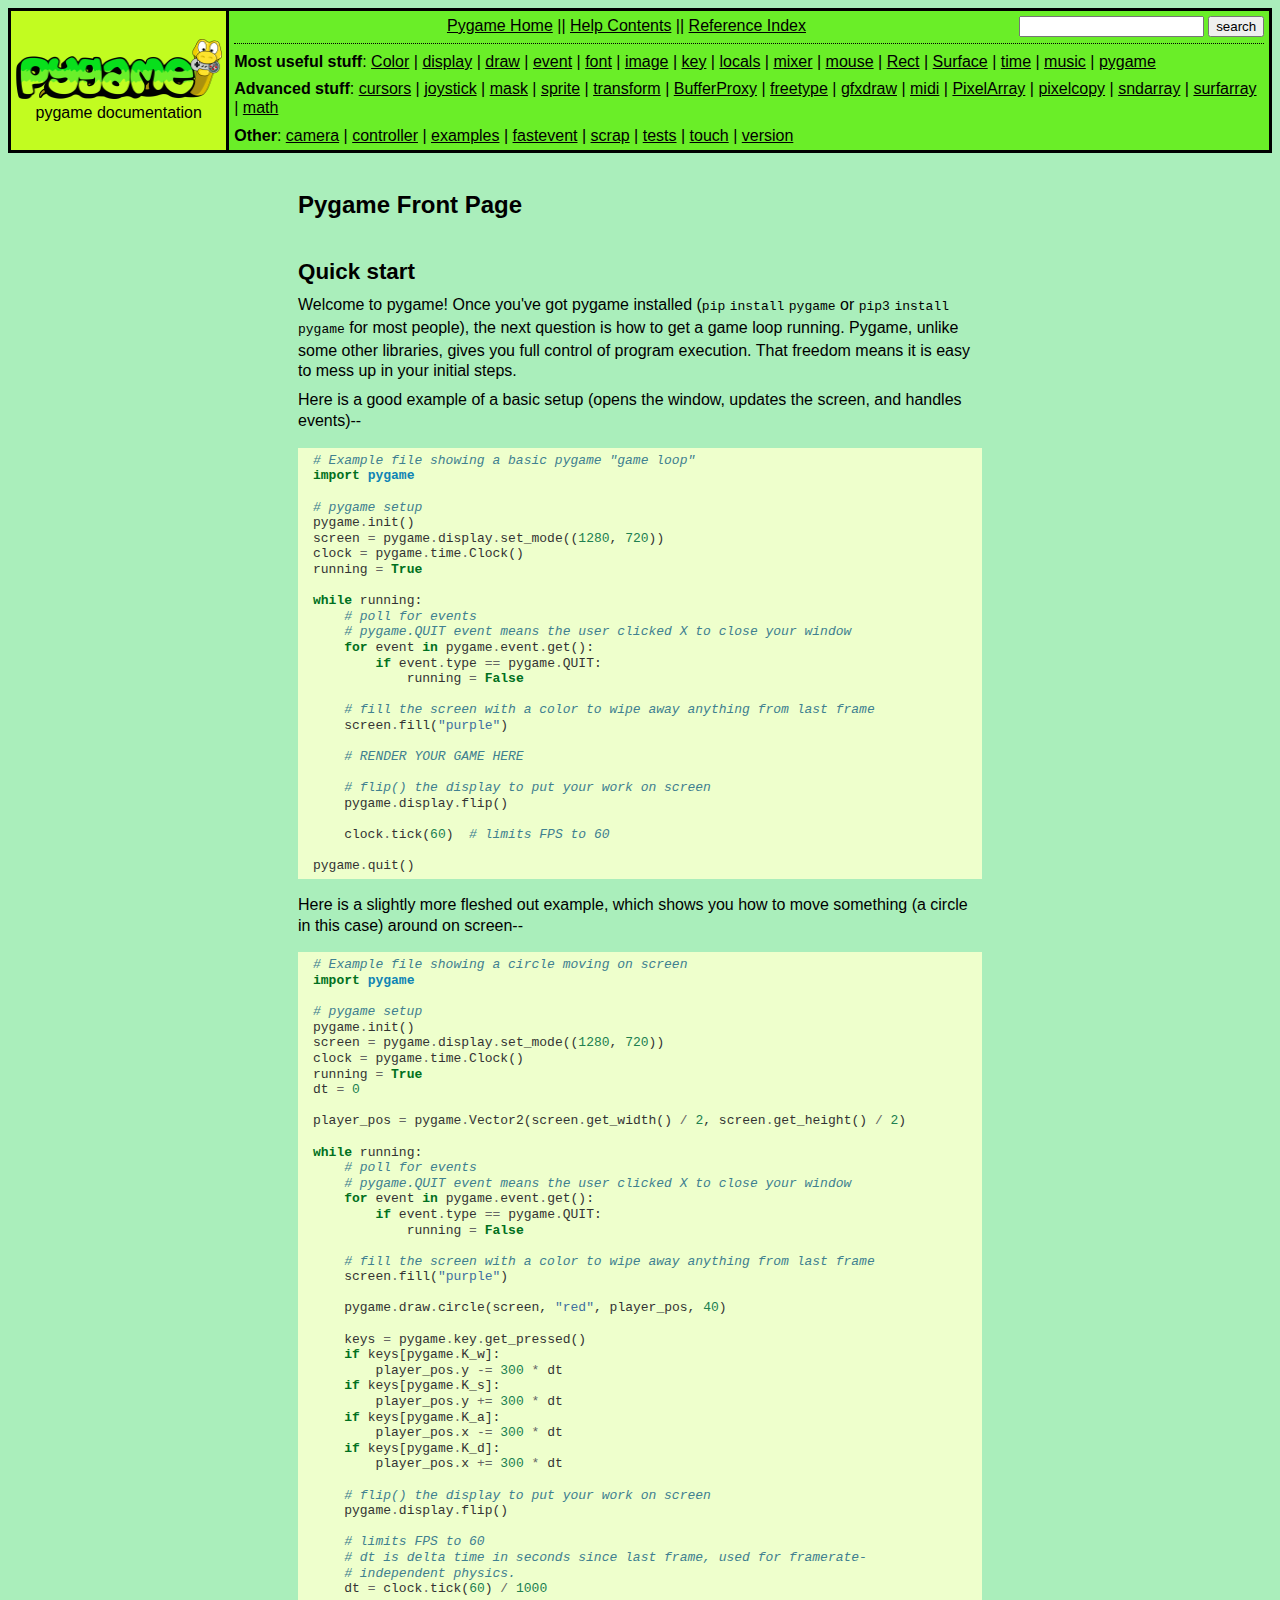
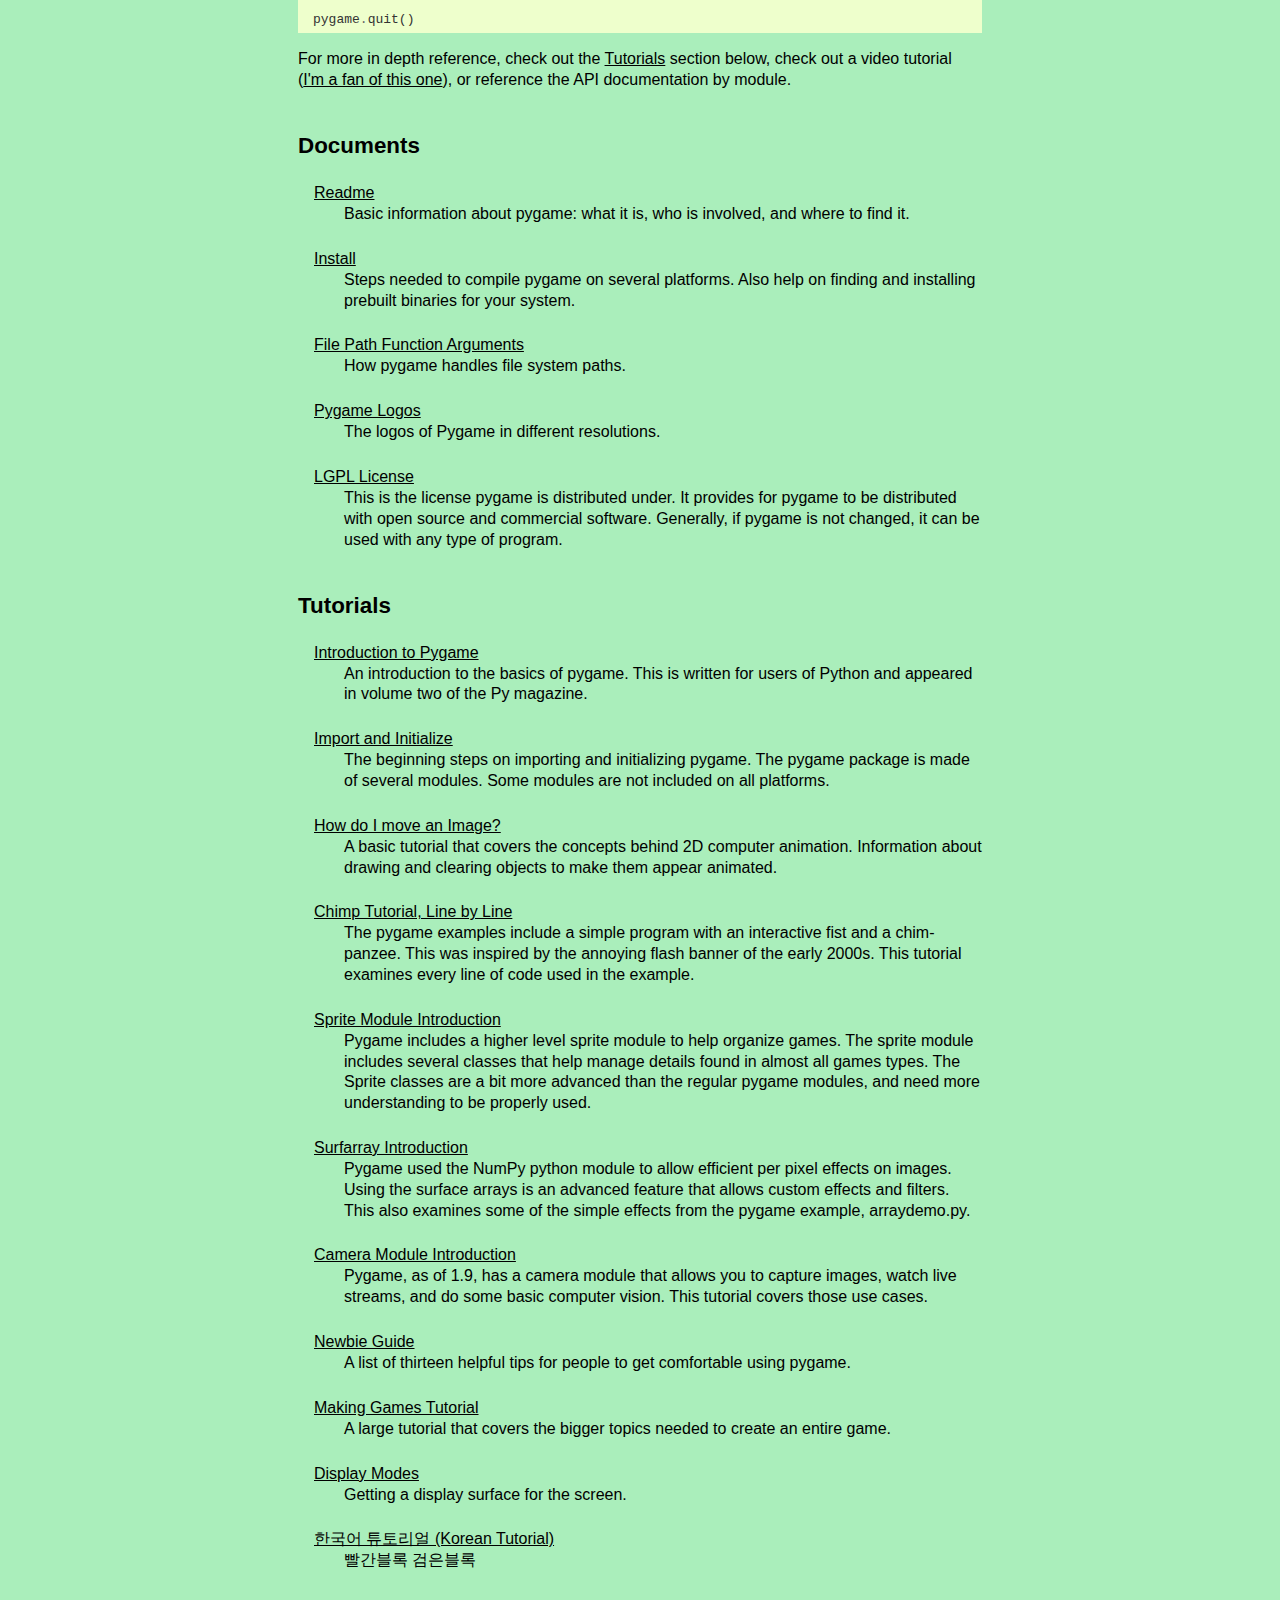
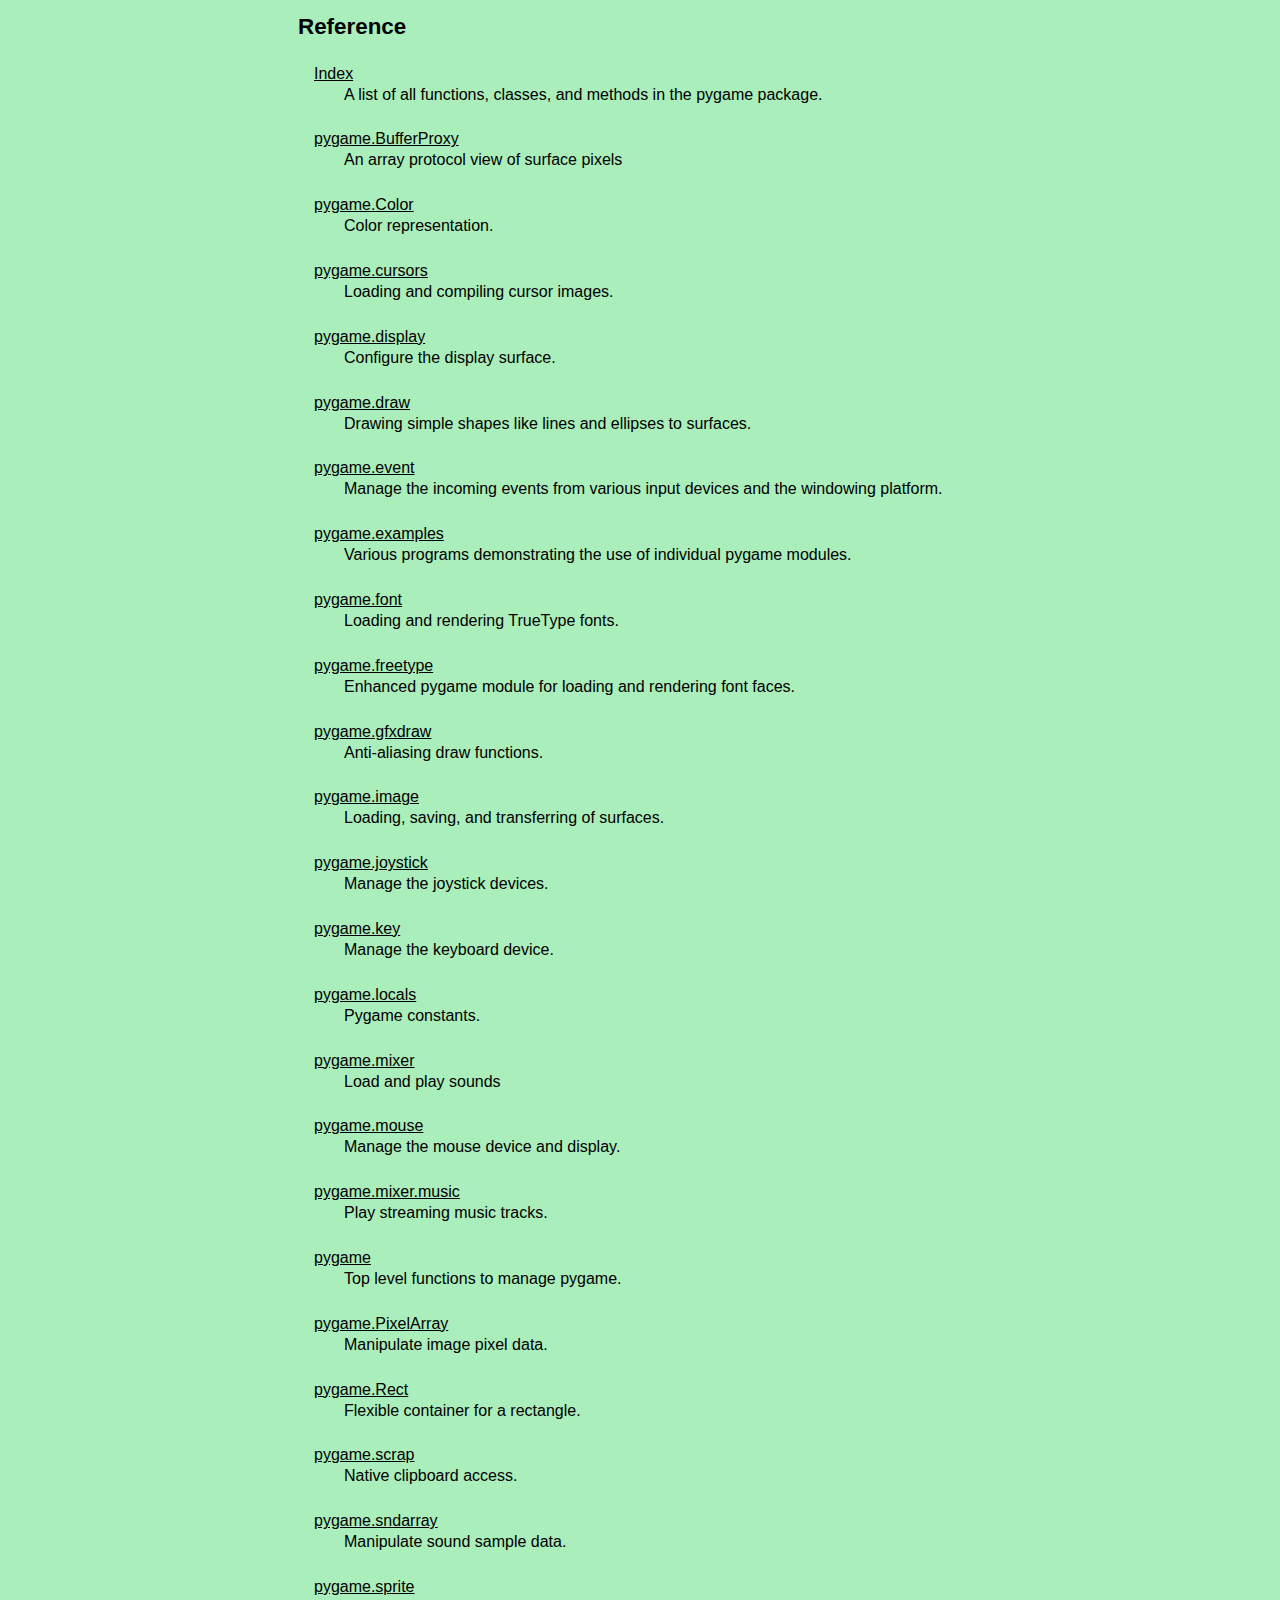
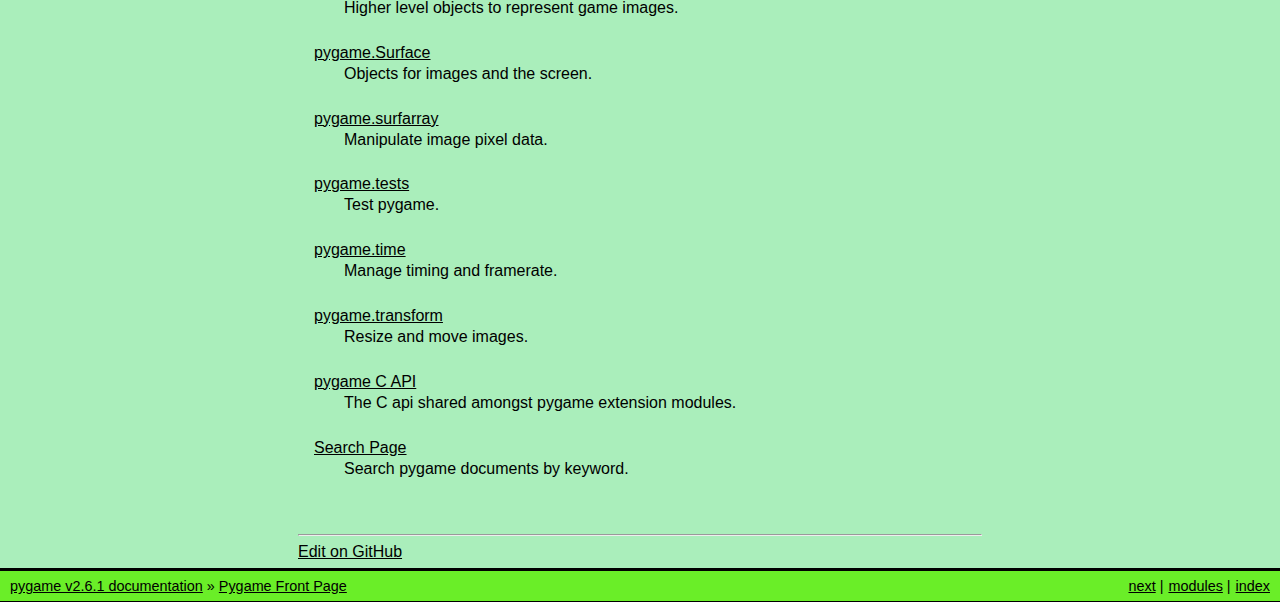
<file: MaturitniMaterialy/pygame_docs/generated/index.html>
<!DOCTYPE html>

<html lang="en" data-content_root="./">
  <head>
    <meta charset="utf-8" />
    <meta name="viewport" content="width=device-width, initial-scale=1.0" /><meta name="viewport" content="width=device-width, initial-scale=1" />

    <title>Pygame Front Page &#8212; pygame v2.6.1 documentation</title>
    <link rel="stylesheet" type="text/css" href="_static/pygments.css?v=03e43079" />
    <link rel="stylesheet" type="text/css" href="_static/pygame.css?v=a854c6a8" />
    <script src="_static/documentation_options.js?v=0a414f3d"></script>
    <script src="_static/doctools.js?v=9bcbadda"></script>
    <script src="_static/sphinx_highlight.js?v=dc90522c"></script>
    <link rel="icon" href="_static/pygame.ico"/>
    <link rel="index" title="Index" href="genindex.html" />
    <link rel="search" title="Search" href="search.html" />
    <link rel="next" title="pygame.BufferProxy" href="ref/bufferproxy.html" /> 
  </head><body>  

    <div class="document">

  <div class="header">
	<div class="flex-container">
	<div class="logo">
	  <a href="https://www.pygame.org/">
	    <img src="_static/pygame_tiny.png" alt="logo image"/>
	  </a>
	  <h5>pygame documentation</h5>
	</div>
	<div class="pagelinks">
	  <div class="top">
	    <a href="https://www.pygame.org/">Pygame Home</a> ||
	    <a href="#">Help Contents</a> ||
	    <a href="genindex.html">Reference Index</a>

        <form action="search.html" method="get" style="display:inline;float:right;">
          <input name="q" value="" type="text">
          <input value="search" type="submit">
        </form>
	  </div>
	  <hr style="color:black;border-bottom:none;border-style: dotted;border-bottom-style:none;">
	  <p class="bottom"><strong>Most useful stuff</strong>:
	    <a href="ref/color.html">Color</a> | 
	    <a href="ref/display.html">display</a> | 
	    <a href="ref/draw.html">draw</a> | 
	    <a href="ref/event.html">event</a> | 
	    <a href="ref/font.html">font</a> | 
	    <a href="ref/image.html">image</a> | 
	    <a href="ref/key.html">key</a> | 
	    <a href="ref/locals.html">locals</a> | 
	    <a href="ref/mixer.html">mixer</a> | 
	    <a href="ref/mouse.html">mouse</a> | 
	    <a href="ref/rect.html">Rect</a> | 
	    <a href="ref/surface.html">Surface</a> | 
	    <a href="ref/time.html">time</a> | 
	    <a href="ref/music.html">music</a> | 
	    <a href="ref/pygame.html">pygame</a>
	  </p>

	  <p class="bottom"><strong>Advanced stuff</strong>:
	    <a href="ref/cursors.html">cursors</a> | 
	    <a href="ref/joystick.html">joystick</a> | 
	    <a href="ref/mask.html">mask</a> | 
	    <a href="ref/sprite.html">sprite</a> | 
	    <a href="ref/transform.html">transform</a> | 
	    <a href="ref/bufferproxy.html">BufferProxy</a> | 
	    <a href="ref/freetype.html">freetype</a> | 
	    <a href="ref/gfxdraw.html">gfxdraw</a> | 
	    <a href="ref/midi.html">midi</a> | 
	    <a href="ref/pixelarray.html">PixelArray</a> | 
	    <a href="ref/pixelcopy.html">pixelcopy</a> | 
	    <a href="ref/sndarray.html">sndarray</a> | 
	    <a href="ref/surfarray.html">surfarray</a> | 
	    <a href="ref/math.html">math</a>
	  </p>

	  <p class="bottom"><strong>Other</strong>:
	    <a href="ref/camera.html">camera</a> | 
	    <a href="ref/sdl2_controller.html#module-pygame._sdl2.controller">controller</a> | 
	    <a href="ref/examples.html">examples</a> | 
	    <a href="ref/fastevent.html">fastevent</a> | 
	    <a href="ref/scrap.html">scrap</a> | 
	    <a href="ref/tests.html">tests</a> | 
	    <a href="ref/touch.html">touch</a> | 
	    <a href="ref/pygame.html#module-pygame.version">version</a>
	  </p>
</div>
</div>
  </div>

      <div class="documentwrapper">
          <div class="body" role="main">
            
<section id="pygame-front-page">
<h1>Pygame Front Page<a class="headerlink" href="#pygame-front-page" title="Link to this heading">¶</a></h1>
<div class="toctree-wrapper compound">
</div>
<section id="quick-start">
<h2>Quick start<a class="headerlink" href="#quick-start" title="Link to this heading">¶</a></h2>
<p>Welcome to pygame! Once you've got pygame installed (<code class="code docutils literal notranslate"><span class="pre">pip</span> <span class="pre">install</span> <span class="pre">pygame</span></code> or
<code class="code docutils literal notranslate"><span class="pre">pip3</span> <span class="pre">install</span> <span class="pre">pygame</span></code> for most people), the next question is how to get a game
loop running. Pygame, unlike some other libraries, gives you full control of program
execution. That freedom means it is easy to mess up in your initial steps.</p>
<p>Here is a good example of a basic setup (opens the window, updates the screen, and handles events)--</p>
<div class="highlight-default notranslate"><div class="highlight"><pre><span></span><span class="c1"># Example file showing a basic pygame &quot;game loop&quot;</span>
<span class="kn">import</span><span class="w"> </span><span class="nn">pygame</span>

<span class="c1"># pygame setup</span>
<span class="n">pygame</span><span class="o">.</span><span class="n">init</span><span class="p">()</span>
<span class="n">screen</span> <span class="o">=</span> <span class="n">pygame</span><span class="o">.</span><span class="n">display</span><span class="o">.</span><span class="n">set_mode</span><span class="p">((</span><span class="mi">1280</span><span class="p">,</span> <span class="mi">720</span><span class="p">))</span>
<span class="n">clock</span> <span class="o">=</span> <span class="n">pygame</span><span class="o">.</span><span class="n">time</span><span class="o">.</span><span class="n">Clock</span><span class="p">()</span>
<span class="n">running</span> <span class="o">=</span> <span class="kc">True</span>

<span class="k">while</span> <span class="n">running</span><span class="p">:</span>
    <span class="c1"># poll for events</span>
    <span class="c1"># pygame.QUIT event means the user clicked X to close your window</span>
    <span class="k">for</span> <span class="n">event</span> <span class="ow">in</span> <span class="n">pygame</span><span class="o">.</span><span class="n">event</span><span class="o">.</span><span class="n">get</span><span class="p">():</span>
        <span class="k">if</span> <span class="n">event</span><span class="o">.</span><span class="n">type</span> <span class="o">==</span> <span class="n">pygame</span><span class="o">.</span><span class="n">QUIT</span><span class="p">:</span>
            <span class="n">running</span> <span class="o">=</span> <span class="kc">False</span>

    <span class="c1"># fill the screen with a color to wipe away anything from last frame</span>
    <span class="n">screen</span><span class="o">.</span><span class="n">fill</span><span class="p">(</span><span class="s2">&quot;purple&quot;</span><span class="p">)</span>

    <span class="c1"># RENDER YOUR GAME HERE</span>

    <span class="c1"># flip() the display to put your work on screen</span>
    <span class="n">pygame</span><span class="o">.</span><span class="n">display</span><span class="o">.</span><span class="n">flip</span><span class="p">()</span>

    <span class="n">clock</span><span class="o">.</span><span class="n">tick</span><span class="p">(</span><span class="mi">60</span><span class="p">)</span>  <span class="c1"># limits FPS to 60</span>

<span class="n">pygame</span><span class="o">.</span><span class="n">quit</span><span class="p">()</span>
</pre></div>
</div>
<p>Here is a slightly more fleshed out example, which shows you how to move something
(a circle in this case) around on screen--</p>
<div class="highlight-default notranslate"><div class="highlight"><pre><span></span><span class="c1"># Example file showing a circle moving on screen</span>
<span class="kn">import</span><span class="w"> </span><span class="nn">pygame</span>

<span class="c1"># pygame setup</span>
<span class="n">pygame</span><span class="o">.</span><span class="n">init</span><span class="p">()</span>
<span class="n">screen</span> <span class="o">=</span> <span class="n">pygame</span><span class="o">.</span><span class="n">display</span><span class="o">.</span><span class="n">set_mode</span><span class="p">((</span><span class="mi">1280</span><span class="p">,</span> <span class="mi">720</span><span class="p">))</span>
<span class="n">clock</span> <span class="o">=</span> <span class="n">pygame</span><span class="o">.</span><span class="n">time</span><span class="o">.</span><span class="n">Clock</span><span class="p">()</span>
<span class="n">running</span> <span class="o">=</span> <span class="kc">True</span>
<span class="n">dt</span> <span class="o">=</span> <span class="mi">0</span>

<span class="n">player_pos</span> <span class="o">=</span> <span class="n">pygame</span><span class="o">.</span><span class="n">Vector2</span><span class="p">(</span><span class="n">screen</span><span class="o">.</span><span class="n">get_width</span><span class="p">()</span> <span class="o">/</span> <span class="mi">2</span><span class="p">,</span> <span class="n">screen</span><span class="o">.</span><span class="n">get_height</span><span class="p">()</span> <span class="o">/</span> <span class="mi">2</span><span class="p">)</span>

<span class="k">while</span> <span class="n">running</span><span class="p">:</span>
    <span class="c1"># poll for events</span>
    <span class="c1"># pygame.QUIT event means the user clicked X to close your window</span>
    <span class="k">for</span> <span class="n">event</span> <span class="ow">in</span> <span class="n">pygame</span><span class="o">.</span><span class="n">event</span><span class="o">.</span><span class="n">get</span><span class="p">():</span>
        <span class="k">if</span> <span class="n">event</span><span class="o">.</span><span class="n">type</span> <span class="o">==</span> <span class="n">pygame</span><span class="o">.</span><span class="n">QUIT</span><span class="p">:</span>
            <span class="n">running</span> <span class="o">=</span> <span class="kc">False</span>

    <span class="c1"># fill the screen with a color to wipe away anything from last frame</span>
    <span class="n">screen</span><span class="o">.</span><span class="n">fill</span><span class="p">(</span><span class="s2">&quot;purple&quot;</span><span class="p">)</span>

    <span class="n">pygame</span><span class="o">.</span><span class="n">draw</span><span class="o">.</span><span class="n">circle</span><span class="p">(</span><span class="n">screen</span><span class="p">,</span> <span class="s2">&quot;red&quot;</span><span class="p">,</span> <span class="n">player_pos</span><span class="p">,</span> <span class="mi">40</span><span class="p">)</span>

    <span class="n">keys</span> <span class="o">=</span> <span class="n">pygame</span><span class="o">.</span><span class="n">key</span><span class="o">.</span><span class="n">get_pressed</span><span class="p">()</span>
    <span class="k">if</span> <span class="n">keys</span><span class="p">[</span><span class="n">pygame</span><span class="o">.</span><span class="n">K_w</span><span class="p">]:</span>
        <span class="n">player_pos</span><span class="o">.</span><span class="n">y</span> <span class="o">-=</span> <span class="mi">300</span> <span class="o">*</span> <span class="n">dt</span>
    <span class="k">if</span> <span class="n">keys</span><span class="p">[</span><span class="n">pygame</span><span class="o">.</span><span class="n">K_s</span><span class="p">]:</span>
        <span class="n">player_pos</span><span class="o">.</span><span class="n">y</span> <span class="o">+=</span> <span class="mi">300</span> <span class="o">*</span> <span class="n">dt</span>
    <span class="k">if</span> <span class="n">keys</span><span class="p">[</span><span class="n">pygame</span><span class="o">.</span><span class="n">K_a</span><span class="p">]:</span>
        <span class="n">player_pos</span><span class="o">.</span><span class="n">x</span> <span class="o">-=</span> <span class="mi">300</span> <span class="o">*</span> <span class="n">dt</span>
    <span class="k">if</span> <span class="n">keys</span><span class="p">[</span><span class="n">pygame</span><span class="o">.</span><span class="n">K_d</span><span class="p">]:</span>
        <span class="n">player_pos</span><span class="o">.</span><span class="n">x</span> <span class="o">+=</span> <span class="mi">300</span> <span class="o">*</span> <span class="n">dt</span>

    <span class="c1"># flip() the display to put your work on screen</span>
    <span class="n">pygame</span><span class="o">.</span><span class="n">display</span><span class="o">.</span><span class="n">flip</span><span class="p">()</span>

    <span class="c1"># limits FPS to 60</span>
    <span class="c1"># dt is delta time in seconds since last frame, used for framerate-</span>
    <span class="c1"># independent physics.</span>
    <span class="n">dt</span> <span class="o">=</span> <span class="n">clock</span><span class="o">.</span><span class="n">tick</span><span class="p">(</span><span class="mi">60</span><span class="p">)</span> <span class="o">/</span> <span class="mi">1000</span>

<span class="n">pygame</span><span class="o">.</span><span class="n">quit</span><span class="p">()</span>
</pre></div>
</div>
<p>For more in depth reference, check out the <a class="reference internal" href="#tutorials-reference-label"><span class="std std-ref">Tutorials</span></a>
section below, check out a video tutorial (<a class="reference external" href="https://www.youtube.com/watch?v=AY9MnQ4x3zk">I'm a fan of this one</a>), or reference the API
documentation by module.</p>
</section>
<section id="documents">
<h2>Documents<a class="headerlink" href="#documents" title="Link to this heading">¶</a></h2>
<dl class="simple">
<dt><a class="reference external" href="../wiki/about">Readme</a></dt><dd><p>Basic information about pygame: what it is, who is involved, and where to find it.</p>
</dd>
<dt><a class="reference external" href="../wiki/GettingStarted#Pygame%20Installation">Install</a></dt><dd><p>Steps needed to compile pygame on several platforms.
Also help on finding and installing prebuilt binaries for your system.</p>
</dd>
<dt><a class="reference internal" href="filepaths.html"><span class="doc">File Path Function Arguments</span></a></dt><dd><p>How pygame handles file system paths.</p>
</dd>
<dt><a class="reference internal" href="logos.html"><span class="doc">Pygame Logos</span></a></dt><dd><p>The logos of Pygame in different resolutions.</p>
</dd>
<dt><a class="reference external" href="LGPL.txt">LGPL License</a></dt><dd><p>This is the license pygame is distributed under.
It provides for pygame to be distributed with open source and commercial software.
Generally, if pygame is not changed, it can be used with any type of program.</p>
</dd>
</dl>
</section>
<section id="tutorials">
<span id="tutorials-reference-label"></span><h2>Tutorials<a class="headerlink" href="#tutorials" title="Link to this heading">¶</a></h2>
<dl class="simple">
<dt><a class="reference internal" href="tut/PygameIntro.html"><span class="doc">Introduction to Pygame</span></a></dt><dd><p>An introduction to the basics of pygame.
This is written for users of Python and appeared in volume two of the Py magazine.</p>
</dd>
<dt><a class="reference internal" href="tut/ImportInit.html"><span class="doc">Import and Initialize</span></a></dt><dd><p>The beginning steps on importing and initializing pygame.
The pygame package is made of several modules.
Some modules are not included on all platforms.</p>
</dd>
<dt><a class="reference internal" href="tut/MoveIt.html"><span class="doc">How do I move an Image?</span></a></dt><dd><p>A basic tutorial that covers the concepts behind 2D computer animation.
Information about drawing and clearing objects to make them appear animated.</p>
</dd>
<dt><a class="reference internal" href="tut/ChimpLineByLine.html"><span class="doc">Chimp Tutorial, Line by Line</span></a></dt><dd><p>The pygame examples include a simple program with an interactive fist and a chimpanzee.
This was inspired by the annoying flash banner of the early 2000s.
This tutorial examines every line of code used in the example.</p>
</dd>
<dt><a class="reference internal" href="tut/SpriteIntro.html"><span class="doc">Sprite Module Introduction</span></a></dt><dd><p>Pygame includes a higher level sprite module to help organize games.
The sprite module includes several classes that help manage details found in almost all games types.
The Sprite classes are a bit more advanced than the regular pygame modules,
and need more understanding to be properly used.</p>
</dd>
<dt><a class="reference internal" href="tut/SurfarrayIntro.html"><span class="doc">Surfarray Introduction</span></a></dt><dd><p>Pygame used the NumPy python module to allow efficient per pixel effects on images.
Using the surface arrays is an advanced feature that allows custom effects and filters.
This also examines some of the simple effects from the pygame example, arraydemo.py.</p>
</dd>
<dt><a class="reference internal" href="tut/CameraIntro.html"><span class="doc">Camera Module Introduction</span></a></dt><dd><p>Pygame, as of 1.9, has a camera module that allows you to capture images,
watch live streams, and do some basic computer vision.
This tutorial covers those use cases.</p>
</dd>
<dt><a class="reference internal" href="tut/newbieguide.html"><span class="doc">Newbie Guide</span></a></dt><dd><p>A list of thirteen helpful tips for people to get comfortable using pygame.</p>
</dd>
<dt><a class="reference internal" href="tut/MakeGames.html"><span class="doc">Making Games Tutorial</span></a></dt><dd><p>A large tutorial that covers the bigger topics needed to create an entire game.</p>
</dd>
<dt><a class="reference internal" href="tut/DisplayModes.html"><span class="doc">Display Modes</span></a></dt><dd><p>Getting a display surface for the screen.</p>
</dd>
<dt><a class="reference internal" href="tut/ko/%EB%B9%A8%EA%B0%84%EB%B8%94%EB%A1%9D%20%EA%B2%80%EC%9D%80%EB%B8%94%EB%A1%9D/%EA%B0%9C%EC%9A%94.html"><span class="doc">한국어 튜토리얼 (Korean Tutorial)</span></a></dt><dd><p>빨간블록 검은블록</p>
</dd>
</dl>
</section>
<section id="reference">
<h2>Reference<a class="headerlink" href="#reference" title="Link to this heading">¶</a></h2>
<dl class="simple">
<dt><a class="reference internal" href="genindex.html"><span class="std std-ref">Index</span></a></dt><dd><p>A list of all functions, classes, and methods in the pygame package.</p>
</dd>
<dt><a class="reference internal" href="ref/bufferproxy.html"><span class="doc">pygame.BufferProxy</span></a></dt><dd><p>An array protocol view of surface pixels</p>
</dd>
<dt><a class="reference internal" href="ref/color.html"><span class="doc">pygame.Color</span></a></dt><dd><p>Color representation.</p>
</dd>
<dt><a class="reference internal" href="ref/cursors.html"><span class="doc">pygame.cursors</span></a></dt><dd><p>Loading and compiling cursor images.</p>
</dd>
<dt><a class="reference internal" href="ref/display.html"><span class="doc">pygame.display</span></a></dt><dd><p>Configure the display surface.</p>
</dd>
<dt><a class="reference internal" href="ref/draw.html"><span class="doc">pygame.draw</span></a></dt><dd><p>Drawing simple shapes like lines and ellipses to surfaces.</p>
</dd>
<dt><a class="reference internal" href="ref/event.html"><span class="doc">pygame.event</span></a></dt><dd><p>Manage the incoming events from various input devices and the windowing platform.</p>
</dd>
<dt><a class="reference internal" href="ref/examples.html"><span class="doc">pygame.examples</span></a></dt><dd><p>Various programs demonstrating the use of individual pygame modules.</p>
</dd>
<dt><a class="reference internal" href="ref/font.html"><span class="doc">pygame.font</span></a></dt><dd><p>Loading and rendering TrueType fonts.</p>
</dd>
<dt><a class="reference internal" href="ref/freetype.html"><span class="doc">pygame.freetype</span></a></dt><dd><p>Enhanced pygame module for loading and rendering font faces.</p>
</dd>
<dt><a class="reference internal" href="ref/gfxdraw.html"><span class="doc">pygame.gfxdraw</span></a></dt><dd><p>Anti-aliasing draw functions.</p>
</dd>
<dt><a class="reference internal" href="ref/image.html"><span class="doc">pygame.image</span></a></dt><dd><p>Loading, saving, and transferring of surfaces.</p>
</dd>
<dt><a class="reference internal" href="ref/joystick.html"><span class="doc">pygame.joystick</span></a></dt><dd><p>Manage the joystick devices.</p>
</dd>
<dt><a class="reference internal" href="ref/key.html"><span class="doc">pygame.key</span></a></dt><dd><p>Manage the keyboard device.</p>
</dd>
<dt><a class="reference internal" href="ref/locals.html"><span class="doc">pygame.locals</span></a></dt><dd><p>Pygame constants.</p>
</dd>
<dt><a class="reference internal" href="ref/mixer.html"><span class="doc">pygame.mixer</span></a></dt><dd><p>Load and play sounds</p>
</dd>
<dt><a class="reference internal" href="ref/mouse.html"><span class="doc">pygame.mouse</span></a></dt><dd><p>Manage the mouse device and display.</p>
</dd>
<dt><a class="reference internal" href="ref/music.html"><span class="doc">pygame.mixer.music</span></a></dt><dd><p>Play streaming music tracks.</p>
</dd>
<dt><a class="reference internal" href="ref/pygame.html"><span class="doc">pygame</span></a></dt><dd><p>Top level functions to manage pygame.</p>
</dd>
<dt><a class="reference internal" href="ref/pixelarray.html"><span class="doc">pygame.PixelArray</span></a></dt><dd><p>Manipulate image pixel data.</p>
</dd>
<dt><a class="reference internal" href="ref/rect.html"><span class="doc">pygame.Rect</span></a></dt><dd><p>Flexible container for a rectangle.</p>
</dd>
<dt><a class="reference internal" href="ref/scrap.html"><span class="doc">pygame.scrap</span></a></dt><dd><p>Native clipboard access.</p>
</dd>
<dt><a class="reference internal" href="ref/sndarray.html"><span class="doc">pygame.sndarray</span></a></dt><dd><p>Manipulate sound sample data.</p>
</dd>
<dt><a class="reference internal" href="ref/sprite.html"><span class="doc">pygame.sprite</span></a></dt><dd><p>Higher level objects to represent game images.</p>
</dd>
<dt><a class="reference internal" href="ref/surface.html"><span class="doc">pygame.Surface</span></a></dt><dd><p>Objects for images and the screen.</p>
</dd>
<dt><a class="reference internal" href="ref/surfarray.html"><span class="doc">pygame.surfarray</span></a></dt><dd><p>Manipulate image pixel data.</p>
</dd>
<dt><a class="reference internal" href="ref/tests.html"><span class="doc">pygame.tests</span></a></dt><dd><p>Test pygame.</p>
</dd>
<dt><a class="reference internal" href="ref/time.html"><span class="doc">pygame.time</span></a></dt><dd><p>Manage timing and framerate.</p>
</dd>
<dt><a class="reference internal" href="ref/transform.html"><span class="doc">pygame.transform</span></a></dt><dd><p>Resize and move images.</p>
</dd>
<dt><a class="reference internal" href="c_api.html"><span class="doc">pygame C API</span></a></dt><dd><p>The C api shared amongst pygame extension modules.</p>
</dd>
<dt><a class="reference internal" href="search.html"><span class="std std-ref">Search Page</span></a></dt><dd><p>Search pygame documents by keyword.</p>
</dd>
</dl>
</section>
</section>


<br /><br />
<hr />
<a href="https://github.com/pygame/pygame/edit/main/docs/reST/index.rst" rel="nofollow">Edit on GitHub</a>
            <div class="clearer"></div>
          </div>
      </div>
      <div class="clearer"></div>
    </div>
    <div class="related" role="navigation" aria-label="Related">
      <h3>Navigation</h3>
      <ul>
        <li class="right" style="margin-right: 10px">
          <a href="genindex.html" title="General Index"
             accesskey="I">index</a></li>
        <li class="right" >
          <a href="py-modindex.html" title="Python Module Index"
             >modules</a> |</li>
        <li class="right" >
          <a href="ref/bufferproxy.html" title="pygame.BufferProxy"
             accesskey="N">next</a> |</li>
        <li class="nav-item nav-item-0"><a href="#">pygame v2.6.1 documentation</a> &#187;</li>
        <li class="nav-item nav-item-this"><a href="">Pygame Front Page</a></li>
    <script type="text/javascript" src="https://www.pygame.org/comment/jquery.plugin.docscomments.js"></script>

      </ul>
    </div>
    <div class="footer" role="contentinfo">
    &#169; Copyright 2000-2023, pygame developers.
    </div>
  </body>
</html>
</file>
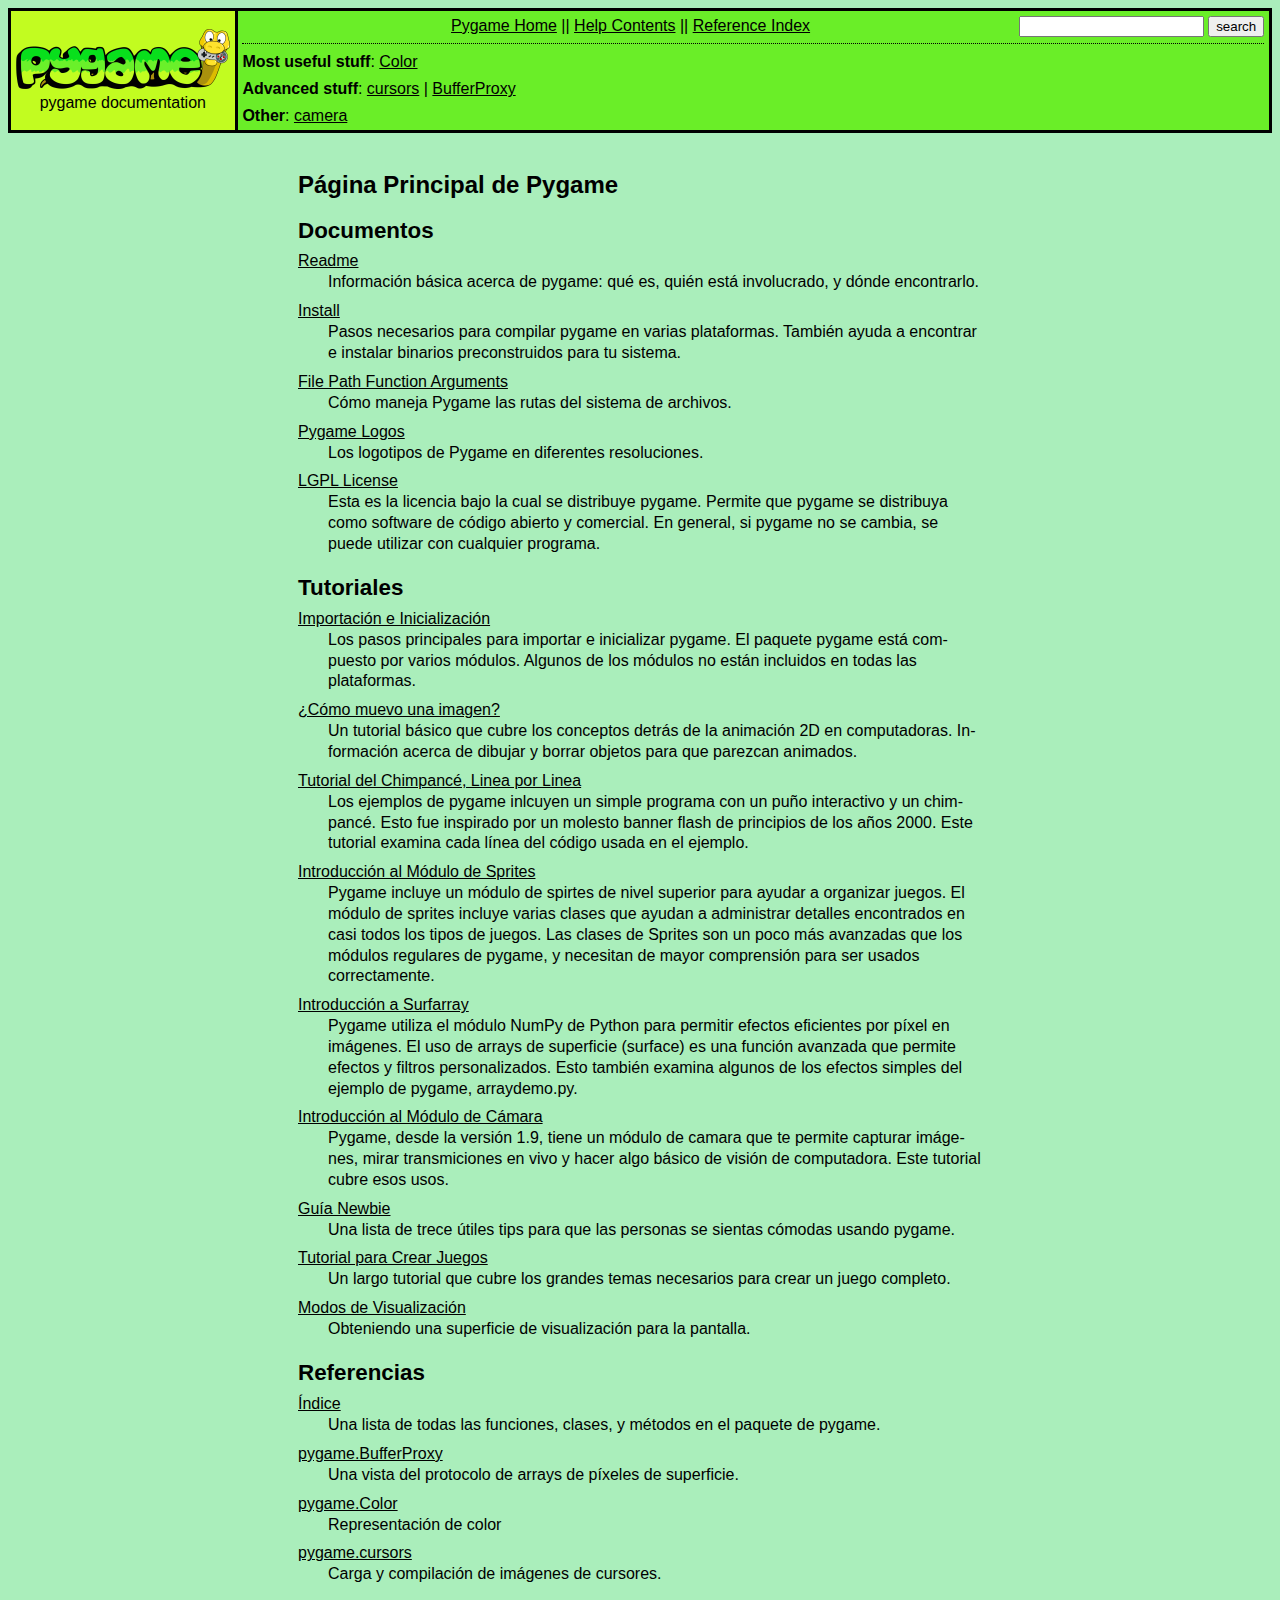
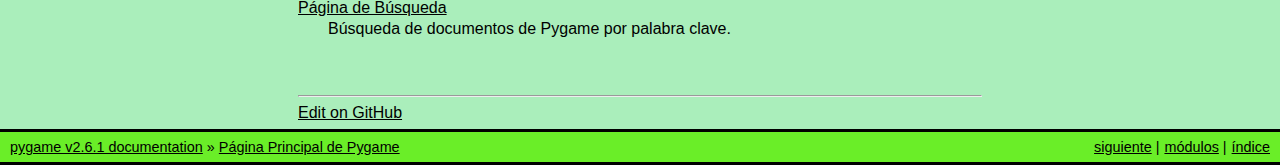
<file: MaturitniMaterialy/pygame_docs/generated/es/index.html>
<!DOCTYPE html>

<html lang="es" data-content_root="./">
  <head>
    <meta charset="utf-8" />
    <meta name="viewport" content="width=device-width, initial-scale=1.0" /><meta name="viewport" content="width=device-width, initial-scale=1" />

    <title>Página Principal de Pygame &#8212; pygame v2.6.1 documentation</title>
    <link rel="stylesheet" type="text/css" href="_static/pygments.css?v=03e43079" />
    <link rel="stylesheet" type="text/css" href="_static/pygame.css?v=a854c6a8" />
    <script src="_static/documentation_options.js?v=b1d3d371"></script>
    <script src="_static/doctools.js?v=9bcbadda"></script>
    <script src="_static/sphinx_highlight.js?v=dc90522c"></script>
    <script src="_static/translations.js?v=f85f4cfb"></script>
    <link rel="icon" href="_static/pygame.ico"/>
    <link rel="index" title="Índice" href="genindex.html" />
    <link rel="search" title="Búsqueda" href="search.html" />
    <link rel="next" title="pygame.BufferProxy" href="referencias/bufferproxy.html" /> 
  </head><body>  

    <div class="document">

  <div class="header">
	<div class="flex-container">
	<div class="logo">
	  <a href="https://www.pygame.org/">
	    <img src="_static/pygame_tiny.png" alt="logo image"/>
	  </a>
	  <h5>pygame documentation</h5>
	</div>
	<div class="pagelinks">
	  <div class="top">
	    <a href="https://www.pygame.org/">Pygame Home</a> ||
	    <a href="#">Help Contents</a> ||
	    <a href="genindex.html">Reference Index</a>

        <form action="search.html" method="get" style="display:inline;float:right;">
          <input name="q" value="" type="text">
          <input value="search" type="submit">
        </form>
	  </div>
	  <hr style="color:black;border-bottom:none;border-style: dotted;border-bottom-style:none;">
	  <p class="bottom"><strong>Most useful stuff</strong>:
	    <a href="referencias/color.html">Color</a>
	  </p>

	  <p class="bottom"><strong>Advanced stuff</strong>:
	    <a href="referencias/cursors.html">cursors</a> | 
	    <a href="referencias/bufferproxy.html">BufferProxy</a>
	  </p>

	  <p class="bottom"><strong>Other</strong>:
	    <a href="referencias/camera.html">camera</a>
	  </p>
</div>
</div>
  </div>

      <div class="documentwrapper">
          <div class="body" role="main">
            
<section id="pagina-principal-de-pygame">
<h1>Página Principal de Pygame<a class="headerlink" href="#pagina-principal-de-pygame" title="Link to this heading">¶</a></h1>
<div class="toctree-wrapper compound">
</div>
<section id="documentos">
<h2>Documentos<a class="headerlink" href="#documentos" title="Link to this heading">¶</a></h2>
<dl class="simple">
<dt><a class="reference external" href="../../wiki/about">Readme</a></dt><dd><p>Información básica acerca de pygame: qué es, quién está involucrado, y dónde encontrarlo.</p>
</dd>
<dt><a class="reference external" href="../../wiki/GettingStarted#Pygame%20Installation">Install</a></dt><dd><p>Pasos necesarios para compilar pygame en varias plataformas.
También ayuda a encontrar e instalar binarios preconstruidos para tu sistema.</p>
</dd>
<dt><a class="reference external" href="../filepaths.html">File Path Function Arguments</a></dt><dd><p>Cómo maneja Pygame las rutas del sistema de archivos.</p>
</dd>
<dt><a class="reference external" href="logos.html">Pygame Logos</a></dt><dd><p>Los logotipos de Pygame en diferentes resoluciones.</p>
</dd>
<dt><a class="reference external" href="../LGPL.txt">LGPL License</a></dt><dd><p>Esta es la licencia bajo la cual se distribuye pygame.
Permite que pygame se distribuya como software de código abierto y comercial.
En general, si pygame no se cambia, se puede utilizar con cualquier programa.</p>
</dd>
</dl>
</section>
<section id="tutoriales">
<h2>Tutoriales<a class="headerlink" href="#tutoriales" title="Link to this heading">¶</a></h2>
<dl class="simple">
<dt><a class="reference internal" href="tutorials/IniciarImportar.html"><span class="doc">Importación e Inicialización</span></a></dt><dd><p>Los pasos principales para importar e inicializar pygame.
El paquete pygame está compuesto por varios módulos.
Algunos de los módulos no están incluidos en todas las plataformas.</p>
</dd>
<dt><a class="reference internal" href="tutorials/MoverImagen.html"><span class="doc">¿Cómo muevo una imagen?</span></a></dt><dd><p>Un tutorial básico que cubre los conceptos detrás de la animación 2D en computadoras.
Información acerca de dibujar y borrar objetos para que parezcan animados.</p>
</dd>
<dt><a class="reference internal" href="tutorials/ChimpanceLineaporLinea.html"><span class="doc">Tutorial del Chimpancé, Linea por Linea</span></a></dt><dd><p>Los ejemplos de pygame inlcuyen un simple programa con un puño interactivo y un chimpancé.
Esto fue inspirado por un molesto banner flash de principios de los años 2000.
Este tutorial examina cada línea del código usada en el ejemplo.</p>
</dd>
<dt><a class="reference internal" href="tutorials/SpriteIntro.html"><span class="doc">Introducción al Módulo de Sprites</span></a></dt><dd><p>Pygame incluye un módulo de spirtes de nivel superior para ayudar a organizar juegos.
El módulo de sprites incluye varias clases que ayudan a administrar detalles encontrados en casi
todos los tipos de juegos.
Las clases de Sprites son un poco más avanzadas que los módulos regulares de pygame, y necesitan
de mayor comprensión para ser usados correctamente.</p>
</dd>
<dt><a class="reference internal" href="tutorials/SurfarrayIntro.html"><span class="doc">Introducción a Surfarray</span></a></dt><dd><p>Pygame utiliza el módulo NumPy de Python para permitir efectos eficientes por píxel en imágenes.
El uso de arrays de superficie (surface) es una función avanzada que permite efectos y filtros
personalizados.
Esto también examina algunos de los efectos simples del ejemplo de pygame, arraydemo.py.</p>
</dd>
<dt><a class="reference internal" href="tutorials/CamaraIntro.html"><span class="doc">Introducción al Módulo de Cámara</span></a></dt><dd><p>Pygame, desde la versión 1.9, tiene un módulo de camara que te permite capturar imágenes,
mirar transmiciones en vivo y hacer algo básico de visión de computadora.
Este tutorial cubre esos usos.</p>
</dd>
<dt><a class="reference internal" href="tutorials/GuiaNewbie.html"><span class="doc">Guía Newbie</span></a></dt><dd><p>Una lista de trece útiles tips para que las personas se sientas cómodas usando pygame.</p>
</dd>
<dt><a class="reference internal" href="tutorials/CrearJuegos.html"><span class="doc">Tutorial para Crear Juegos</span></a></dt><dd><p>Un largo tutorial que cubre los grandes temas necesarios para crear un juego completo.</p>
</dd>
<dt><a class="reference internal" href="tutorials/ModosVisualizacion.html"><span class="doc">Modos de Visualización</span></a></dt><dd><p>Obteniendo una superficie de visualización para la pantalla.</p>
</dd>
</dl>
</section>
<section id="referencias">
<h2>Referencias<a class="headerlink" href="#referencias" title="Link to this heading">¶</a></h2>
<dl class="simple">
<dt><a class="reference internal" href="genindex.html"><span class="std std-ref">Índice</span></a></dt><dd><p>Una lista de todas las funciones, clases, y métodos en el paquete de pygame.</p>
</dd>
<dt><a class="reference internal" href="referencias/bufferproxy.html"><span class="doc">pygame.BufferProxy</span></a></dt><dd><p>Una vista del protocolo de arrays de píxeles de superficie.</p>
</dd>
<dt><a class="reference internal" href="referencias/color.html"><span class="doc">pygame.Color</span></a></dt><dd><p>Representación de color</p>
</dd>
<dt><a class="reference internal" href="referencias/cursors.html"><span class="doc">pygame.cursors</span></a></dt><dd><p>Carga y compilación de imágenes de cursores.</p>
</dd>
</dl>
<dl class="simple">
<dt><a class="reference internal" href="search.html"><span class="std std-ref">Página de Búsqueda</span></a></dt><dd><p>Búsqueda de documentos de Pygame por palabra clave.</p>
</dd>
</dl>
</section>
</section>


<br /><br />
<hr />
<a href="https://github.com/pygame/pygame/edit/main/docs/reST/index.rst" rel="nofollow">Edit on GitHub</a>
            <div class="clearer"></div>
          </div>
      </div>
      <div class="clearer"></div>
    </div>
    <div class="related" role="navigation" aria-label="Related">
      <h3>Navegación</h3>
      <ul>
        <li class="right" style="margin-right: 10px">
          <a href="genindex.html" title="Índice General"
             accesskey="I">índice</a></li>
        <li class="right" >
          <a href="py-modindex.html" title="Índice de Módulos Python"
             >módulos</a> |</li>
        <li class="right" >
          <a href="referencias/bufferproxy.html" title="pygame.BufferProxy"
             accesskey="N">siguiente</a> |</li>
        <li class="nav-item nav-item-0"><a href="#">pygame v2.6.1 documentation</a> &#187;</li>
        <li class="nav-item nav-item-this"><a href="">Página Principal de Pygame</a></li>
    <script type="text/javascript" src="https://www.pygame.org/comment/jquery.plugin.docscomments.js"></script>

      </ul>
    </div>
    <div class="footer" role="contentinfo">
    &#169; Copyright 2000-2023, pygame developers.
    </div>
  </body>
</html>
</file>
<file: MaturitniMaterialy/pygame_docs/generated/_static/pygments.css>
pre { line-height: 125%; }
td.linenos .normal { color: inherit; background-color: transparent; padding-left: 5px; padding-right: 5px; }
span.linenos { color: inherit; background-color: transparent; padding-left: 5px; padding-right: 5px; }
td.linenos .special { color: #000000; background-color: #ffffc0; padding-left: 5px; padding-right: 5px; }
span.linenos.special { color: #000000; background-color: #ffffc0; padding-left: 5px; padding-right: 5px; }
.highlight .hll { background-color: #ffffcc }
.highlight { background: #eeffcc; }
.highlight .c { color: #408090; font-style: italic } /* Comment */
.highlight .err { border: 1px solid #F00 } /* Error */
.highlight .k { color: #007020; font-weight: bold } /* Keyword */
.highlight .o { color: #666 } /* Operator */
.highlight .ch { color: #408090; font-style: italic } /* Comment.Hashbang */
.highlight .cm { color: #408090; font-style: italic } /* Comment.Multiline */
.highlight .cp { color: #007020 } /* Comment.Preproc */
.highlight .cpf { color: #408090; font-style: italic } /* Comment.PreprocFile */
.highlight .c1 { color: #408090; font-style: italic } /* Comment.Single */
.highlight .cs { color: #408090; background-color: #FFF0F0 } /* Comment.Special */
.highlight .gd { color: #A00000 } /* Generic.Deleted */
.highlight .ge { font-style: italic } /* Generic.Emph */
.highlight .ges { font-weight: bold; font-style: italic } /* Generic.EmphStrong */
.highlight .gr { color: #F00 } /* Generic.Error */
.highlight .gh { color: #000080; font-weight: bold } /* Generic.Heading */
.highlight .gi { color: #00A000 } /* Generic.Inserted */
.highlight .go { color: #333 } /* Generic.Output */
.highlight .gp { color: #C65D09; font-weight: bold } /* Generic.Prompt */
.highlight .gs { font-weight: bold } /* Generic.Strong */
.highlight .gu { color: #800080; font-weight: bold } /* Generic.Subheading */
.highlight .gt { color: #04D } /* Generic.Traceback */
.highlight .kc { color: #007020; font-weight: bold } /* Keyword.Constant */
.highlight .kd { color: #007020; font-weight: bold } /* Keyword.Declaration */
.highlight .kn { color: #007020; font-weight: bold } /* Keyword.Namespace */
.highlight .kp { color: #007020 } /* Keyword.Pseudo */
.highlight .kr { color: #007020; font-weight: bold } /* Keyword.Reserved */
.highlight .kt { color: #902000 } /* Keyword.Type */
.highlight .m { color: #208050 } /* Literal.Number */
.highlight .s { color: #4070A0 } /* Literal.String */
.highlight .na { color: #4070A0 } /* Name.Attribute */
.highlight .nb { color: #007020 } /* Name.Builtin */
.highlight .nc { color: #0E84B5; font-weight: bold } /* Name.Class */
.highlight .no { color: #60ADD5 } /* Name.Constant */
.highlight .nd { color: #555; font-weight: bold } /* Name.Decorator */
.highlight .ni { color: #D55537; font-weight: bold } /* Name.Entity */
.highlight .ne { color: #007020 } /* Name.Exception */
.highlight .nf { color: #06287E } /* Name.Function */
.highlight .nl { color: #002070; font-weight: bold } /* Name.Label */
.highlight .nn { color: #0E84B5; font-weight: bold } /* Name.Namespace */
.highlight .nt { color: #062873; font-weight: bold } /* Name.Tag */
.highlight .nv { color: #BB60D5 } /* Name.Variable */
.highlight .ow { color: #007020; font-weight: bold } /* Operator.Word */
.highlight .w { color: #BBB } /* Text.Whitespace */
.highlight .mb { color: #208050 } /* Literal.Number.Bin */
.highlight .mf { color: #208050 } /* Literal.Number.Float */
.highlight .mh { color: #208050 } /* Literal.Number.Hex */
.highlight .mi { color: #208050 } /* Literal.Number.Integer */
.highlight .mo { color: #208050 } /* Literal.Number.Oct */
.highlight .sa { color: #4070A0 } /* Literal.String.Affix */
.highlight .sb { color: #4070A0 } /* Literal.String.Backtick */
.highlight .sc { color: #4070A0 } /* Literal.String.Char */
.highlight .dl { color: #4070A0 } /* Literal.String.Delimiter */
.highlight .sd { color: #4070A0; font-style: italic } /* Literal.String.Doc */
.highlight .s2 { color: #4070A0 } /* Literal.String.Double */
.highlight .se { color: #4070A0; font-weight: bold } /* Literal.String.Escape */
.highlight .sh { color: #4070A0 } /* Literal.String.Heredoc */
.highlight .si { color: #70A0D0; font-style: italic } /* Literal.String.Interpol */
.highlight .sx { color: #C65D09 } /* Literal.String.Other */
.highlight .sr { color: #235388 } /* Literal.String.Regex */
.highlight .s1 { color: #4070A0 } /* Literal.String.Single */
.highlight .ss { color: #517918 } /* Literal.String.Symbol */
.highlight .bp { color: #007020 } /* Name.Builtin.Pseudo */
.highlight .fm { color: #06287E } /* Name.Function.Magic */
.highlight .vc { color: #BB60D5 } /* Name.Variable.Class */
.highlight .vg { color: #BB60D5 } /* Name.Variable.Global */
.highlight .vi { color: #BB60D5 } /* Name.Variable.Instance */
.highlight .vm { color: #BB60D5 } /* Name.Variable.Magic */
.highlight .il { color: #208050 } /* Literal.Number.Integer.Long */
</file>
<file: MaturitniMaterialy/pygame_docs/generated/es/_static/pygments.css>
pre { line-height: 125%; }
td.linenos .normal { color: inherit; background-color: transparent; padding-left: 5px; padding-right: 5px; }
span.linenos { color: inherit; background-color: transparent; padding-left: 5px; padding-right: 5px; }
td.linenos .special { color: #000000; background-color: #ffffc0; padding-left: 5px; padding-right: 5px; }
span.linenos.special { color: #000000; background-color: #ffffc0; padding-left: 5px; padding-right: 5px; }
.highlight .hll { background-color: #ffffcc }
.highlight { background: #eeffcc; }
.highlight .c { color: #408090; font-style: italic } /* Comment */
.highlight .err { border: 1px solid #F00 } /* Error */
.highlight .k { color: #007020; font-weight: bold } /* Keyword */
.highlight .o { color: #666 } /* Operator */
.highlight .ch { color: #408090; font-style: italic } /* Comment.Hashbang */
.highlight .cm { color: #408090; font-style: italic } /* Comment.Multiline */
.highlight .cp { color: #007020 } /* Comment.Preproc */
.highlight .cpf { color: #408090; font-style: italic } /* Comment.PreprocFile */
.highlight .c1 { color: #408090; font-style: italic } /* Comment.Single */
.highlight .cs { color: #408090; background-color: #FFF0F0 } /* Comment.Special */
.highlight .gd { color: #A00000 } /* Generic.Deleted */
.highlight .ge { font-style: italic } /* Generic.Emph */
.highlight .ges { font-weight: bold; font-style: italic } /* Generic.EmphStrong */
.highlight .gr { color: #F00 } /* Generic.Error */
.highlight .gh { color: #000080; font-weight: bold } /* Generic.Heading */
.highlight .gi { color: #00A000 } /* Generic.Inserted */
.highlight .go { color: #333 } /* Generic.Output */
.highlight .gp { color: #C65D09; font-weight: bold } /* Generic.Prompt */
.highlight .gs { font-weight: bold } /* Generic.Strong */
.highlight .gu { color: #800080; font-weight: bold } /* Generic.Subheading */
.highlight .gt { color: #04D } /* Generic.Traceback */
.highlight .kc { color: #007020; font-weight: bold } /* Keyword.Constant */
.highlight .kd { color: #007020; font-weight: bold } /* Keyword.Declaration */
.highlight .kn { color: #007020; font-weight: bold } /* Keyword.Namespace */
.highlight .kp { color: #007020 } /* Keyword.Pseudo */
.highlight .kr { color: #007020; font-weight: bold } /* Keyword.Reserved */
.highlight .kt { color: #902000 } /* Keyword.Type */
.highlight .m { color: #208050 } /* Literal.Number */
.highlight .s { color: #4070A0 } /* Literal.String */
.highlight .na { color: #4070A0 } /* Name.Attribute */
.highlight .nb { color: #007020 } /* Name.Builtin */
.highlight .nc { color: #0E84B5; font-weight: bold } /* Name.Class */
.highlight .no { color: #60ADD5 } /* Name.Constant */
.highlight .nd { color: #555; font-weight: bold } /* Name.Decorator */
.highlight .ni { color: #D55537; font-weight: bold } /* Name.Entity */
.highlight .ne { color: #007020 } /* Name.Exception */
.highlight .nf { color: #06287E } /* Name.Function */
.highlight .nl { color: #002070; font-weight: bold } /* Name.Label */
.highlight .nn { color: #0E84B5; font-weight: bold } /* Name.Namespace */
.highlight .nt { color: #062873; font-weight: bold } /* Name.Tag */
.highlight .nv { color: #BB60D5 } /* Name.Variable */
.highlight .ow { color: #007020; font-weight: bold } /* Operator.Word */
.highlight .w { color: #BBB } /* Text.Whitespace */
.highlight .mb { color: #208050 } /* Literal.Number.Bin */
.highlight .mf { color: #208050 } /* Literal.Number.Float */
.highlight .mh { color: #208050 } /* Literal.Number.Hex */
.highlight .mi { color: #208050 } /* Literal.Number.Integer */
.highlight .mo { color: #208050 } /* Literal.Number.Oct */
.highlight .sa { color: #4070A0 } /* Literal.String.Affix */
.highlight .sb { color: #4070A0 } /* Literal.String.Backtick */
.highlight .sc { color: #4070A0 } /* Literal.String.Char */
.highlight .dl { color: #4070A0 } /* Literal.String.Delimiter */
.highlight .sd { color: #4070A0; font-style: italic } /* Literal.String.Doc */
.highlight .s2 { color: #4070A0 } /* Literal.String.Double */
.highlight .se { color: #4070A0; font-weight: bold } /* Literal.String.Escape */
.highlight .sh { color: #4070A0 } /* Literal.String.Heredoc */
.highlight .si { color: #70A0D0; font-style: italic } /* Literal.String.Interpol */
.highlight .sx { color: #C65D09 } /* Literal.String.Other */
.highlight .sr { color: #235388 } /* Literal.String.Regex */
.highlight .s1 { color: #4070A0 } /* Literal.String.Single */
.highlight .ss { color: #517918 } /* Literal.String.Symbol */
.highlight .bp { color: #007020 } /* Name.Builtin.Pseudo */
.highlight .fm { color: #06287E } /* Name.Function.Magic */
.highlight .vc { color: #BB60D5 } /* Name.Variable.Class */
.highlight .vg { color: #BB60D5 } /* Name.Variable.Global */
.highlight .vi { color: #BB60D5 } /* Name.Variable.Instance */
.highlight .vm { color: #BB60D5 } /* Name.Variable.Magic */
.highlight .il { color: #208050 } /* Literal.Number.Integer.Long */
</file>
<file: MaturitniMaterialy/pygame_docs/generated/_static/pygame.css>
/**
 * Pygame stylesheet -- original theme
 * ~~~~~~~~~~~~~~~~~~~~~~~~~~~~~~~~~~~~~~
 */

@import url("reset.css");
@import url("tooltip.css");
@import url("basic.css");

/* -- index page ------------------------------------------------------------ */

#pygame-front-page h2 {
    margin-top: 2em;
}

#pygame-front-page dt {
    padding-top: 1em;
}

#pygame-front-page dl {
    padding-left: 1em;
}

/* -- tutorial page --------------------------------------------------------- */

div.body table.docinfo {
    font-size: 0.9em;
    margin-left: 3em;
}

div.body table.docinfo th {
    text-align: left;
    font-weight: bolder;
}

div.body table.docinfo td {
    padding-left: 1em;
}

div.body table.matrix th,
div.body table.matrix td {
    border-right: 0.1em solid black;
}

div.body table.matrix th:last-child,
div.body table.matrix td:last-child {
    border-right-style: none;
}

div.body table.matrix th {
    font-weight: bolder;
}

div.body table.matrix th.head {
    text-align: center;
    border-bottom: 0.2em double black;
}

div.body table.matrix td {
    text-align: center;
}

div.body table.matrix th.stub {
    text-align: left;
}

/* Let a float element be beside a code block */
div.highlight-python.notranslate {
    display: inline-block;
}

/* -- page layout ----------------------------------------------------------- */

body {
    font-family: sans-serif;
    color: #000000;
    font-style: normal;
    text-decoration: none;
    text-align: left;
    border-style: none;
}

div.header {
    padding: 0.5em;
    line-height: 1.2em;
}

div.header > div {
    border: 3px solid black;
    border-collapse: collapse;
    background-color: #6aee28;
}

div.header .logo {
    background-color: #c2fc20;
    padding: 0.3em;
    border-right: 3px solid black;
    display: flex;
    align-items: center;
    justify-content: center;
    flex-direction: column;
}

div.header .logo img {
    min-width: 200px;
    min-height: 60px;
    border-style: none;
}

div.header .pagelinks {
    padding: 0.3em;
    text-align: center;
    vertical-align: middle;
    flex-grow: 1;
}

div.header p.top {
    margin-top: 0;
    margin-bottom: 1em;
}

div.header p.bottom {
    margin-bottom: 0;
    text-align: left;
}

div.header .pagelinks a {
    text-decoration: underline;
}

div.header .pagelinks a:hover {
    text-decoration: none;
}

div.document {
    background-color: #aaeebb;
}

.flex-container {
    display: flex;
    flex-direction: row;
}

@media only screen and (max-width: 680px) {
  .flex-container {
    flex-direction: column;
  }

  div.header .logo {
      border-right: none;
      border-bottom: 3px solid black;
  }
}

/* on wide screens center text, and max width for readable area.  */
@media only screen and (min-width: 680px) {
    div.documentwrapper {
        float: initial;
        width: 100%;
        max-width: 700px;
        margin: 0 auto;
    }
}

.toc td {
    display:block;
    width: min(200%, 100vw - 132px);
}

.toc td:last-child {
    padding-bottom: 20px;
}

table.toc td:nth-child(2) {
    display: none;
}

div.bodywrapper {
    margin: 0 0 0 230px;
}

div.body {
    min-width: auto;
    padding: 0.5em;
}

div.heading {
    padding: 0 0 0 0.5em;
}

div.footer {
    display: none;
    color: #000000;
    width: 100%;
    padding: 9px 0;
    text-align: center;
    font-size: 75%;
}

div.footer a {
    background-color: #11303d;
    color: #000000;
    text-decoration: underline;
}

div.related {
    background-color: #6aee28;
    line-height: 30px;
    color: #000000;
    border-top: 3px solid black;
    border-bottom: 3px solid black;
}

div.related a {
    color: #000000;
}

div.sphinxsidebar {
}

div.sphinxsidebar h3 {
    font-family: sans-serif;
    color: #ffffff;
    font-size: 1.4em;
    font-weight: normal;
    margin: 0;
    padding: 0;
}

div.sphinxsidebar h3 a {
    color: #ffffff;
}

div.sphinxsidebar h4 {
    font-family: sans-serif;
    color: #ffffff;
    font-size: 1.3em;
    font-weight: normal;
    margin: 5px 0 0 0;
    padding: 0;
}

div.sphinxsidebar p {
    color: #ffffff;
}

div.sphinxsidebar p.topless {
    margin: 5px 10px 10px 10px;
}

div.sphinxsidebar ul {
    margin: 10px;
    padding: 0;
    color: #ffffff;
}

div.sphinxsidebar a {
    color: #98dbcc;
}

div.sphinxsidebar input {
    border: 1px solid #98dbcc;
    font-family: sans-serif;
    font-size: 1em;
}

/* -- body styles ----------------------------------------------------------- */

a {
    color: #000000;
    background-color: transparent;
    text-decoration: underline;
}

a:hover {
    color: #000000;
    background-color: transparent;
    text-decoration: none;
}

p {
    margin: 0.5em 0;
}

strong {
    font-weight: bold;
}

em {
    font-style: italic;
}

dl.definition {
    padding-top: 0.7em;
    padding-bottom: 0.7em;
}

dt.title {
    font-family: monospace;
}

dt tt {
    font-weight: bold;
    font-size: 1.1em;
}

dt.module {
    margin-bottom: 1em;
}

table.toc {
    margin-left: 2em;
    margin-bottom: 0.5em;
}

table.toc td {
    border-style: none;
    padding-right: 10px;
}

span.summaryline {
    font-style: italic;
}

span.signature {
    font-family: monospace;
    margin-bottom: 0.5em;
}

span.pre {
    font-family: monospace;
}

code.download span.pre {
    font-family: inherit;
    font-weight: normal;
}

table.docutils td.toc {
    border-style: none;
}

div.body p, div.body dd, div.body li {
    text-align: left;
    line-height: 130%;
}

div.body h1,
div.body h2,
div.body h3,
div.body h4,
div.body h5,
div.body h6 {
    font-family: sans-serif;
    font-weight: bold;
    margin: 1em 0 0.5em;
    text-align: left;
}

div.body h6 {
    font-weight: normal;
    font-style: italic;
    margin: 0;
    padding: 0;
    line-height: 130%;
}

div.body h1 { font-size: 1.5em; }
div.body h2 { font-size: 1.4em; }
div.body h3 { font-size: 1.3em; }
div.body h4 { font-size: 1.2em; }
div.body h5 { font-size: 1.1em; }
div.body h6 { font-size: 1.0em; }

a.headerlink {
    color: #68698b;
    font-size: 0.8em;
    padding: 0 4px 0 4px;
    text-decoration: none;
}

a.headerlink:hover {
    background-color: #68698b;
    color: white;
}

blockquote {
    margin-left: 2em;
}

div.admonition p.admonition-title + p {
    display: inline;
}

div.admonition p,
div.admonition pre,
div.admonition ul,
div.admonition ol {
    margin-bottom: 5px;
}

p.admonition-title {
    display: inline;
}

p.admonition-title:after {
    content: ":";
}

dl.definition div.note, dl.definition div.seealso {
    background: none;
    border: none;
}

dl.definition div.admonition {
    margin-bottom: 0.5em;
}

dl.definition .admonition-title {
    font-weight: bold;
}

div.note {
    background-color: #eeeeee;
    border: 1px solid #ccc;
}

.note tt {
    background: #d6d6d6;
}

div.seealso {
    background-color: #ffc;
    border: 1px solid #ff6;
}

div.topic {
    background-color: #eee;
}

div.caution {
    background-color: #eeffcc;
    border: 1px solid #aabb88;
}

div.warning {
    background-color: #ffe4e4;
    border: 1px solid #f66;
}

.warning tt {
    background: #efc2c2;
}

p.linklist {
    text-align: center;
}

.section:target > h2,
.section:target > h3,
.section:target > h4,
dt:target,
span.highlighted {
    background-color: #c7c695;
}

pre {
    background-color: #eeffcc;
    border: 1px solid #ac9;
    border-left: none;
    border-right: none;
    color: #333333;
    display: block;
    font-family: monospace;
    line-height: 120%;
    margin-bottom: 1em;
    padding: 5px 5px 5px 15px;
    text-align: justify;
}

div.highlight pre {
    border: none;
}

ul.simple {
    list-style-type: circle;
    margin-bottom: 1em;
}

code.descclassname, code.descname {
    font-size: 1.3em;
    font-weight: bold;
}

/*
    Top level section title format
    section tag has been introduced in docutils 0.17 as a replacement for div.section
    Both rule variations are kept to support old versions of docutils
 */
div.body > section > dl > dt.title, div.body > div.section > dl > dt.title {
    font-size: 120%;
    font-weight: bold;
    margin-bottom: 1em;
}

/* Visually separate an element from previous content in a section */
div.body .leading {
    margin-top: 0.5em;
}

/* Visually separate an element from following content in a section */
div.body .trailing {
    margin-bottom: 0.75em;
}

/* An element that spans the width of its section */
div.body div.fullwidth div,
div.body div.fullwidth img {
    display: block;
    margin-left: auto;
    margin-right: auto;
}

div.body div.fullwidth p {
    text-align: center;
}

/* A two column table with link, description pairs. */
table.more-to-explore,
table.more-to-explore th,
table.more-to-explore td {
    border: 0.2em double black;
    border-collapse: collapse;
    background-color: inherit;
}

table.more-to-explore caption {
    text-align: left;
    font-size: larger;
    background-color: inherit;
}

table.more-to-explore th,
table.more-to-explore td {
    padding: 0.2em 2em 0.3em 0.5em;
}

div.body p.small-heading {
    margin-bottom: 0.2em;
    font-size: small;
}

/* Inlined element float right */
div.body div.inlined,
div.body img.inlined-right {
    float: right;
    margin: 1em 0;
}

div.body .inset {
    margin-left: 2em;
}

/* Code line reference text style */
div.body span.codelineref {
    text-decoration: underline;
}

/* Highlight Code types and functions. */
.py-class .pre,
.reference.internal em {
    font-weight: bold;
    background-color: #90ee90;
}

span.linenos {
    margin-right: 15px;
}

/* Examples section: contains one or more example subsections */
div.examples > div.example {
    clear: both;
    margin-top: 0.2em;
    border: 0.1em solid teal;
    padding: 0.2em;
}

div.example img {
    float: left;
    padding-right: 0.3em;
    padding-bottom: 0.1em;
}

div.example p,
div.example pre {
    margin-top: 0;
    margin-bottom: 0.4em;
}

div.example div.break {
    clear: both;
    height: 0;
}

/* -- tooltip style --------------------------------------------------------- */

a.tooltip {
    text-decoration: underline;
}

a.tooltip:hover {
    text-decoration: none;
}

.tooltip-content {
    width: 250px;
    background-color: #c2fc20;
    border: 1px solid #ace01C;
    padding: 3px;
    border-radius: 5px 5px;
    -moz-border-radius: 5px;
    -webkit-border-radius: 5px;
    box-shadow: 5px 5px 5px rgba(0, 0, 0, 0.1);
    -webkit-box-shadow: 5px 5px rgba(0, 0, 0, 0.1);
    -moz-box-shadow: 5px 5px rgba(0, 0, 0, 0.1);
}

/* -- comments style --------------------------------------------------------- */

form.addcomment {
    display:inline;
}

.addcomment input,
a.commentButton {
    background-color: #6aee28;
    border: 1px solid #000000;
    font-family: Arial,Helvetica,sans-serif;
    font-size: 12px;
    font-weight: bold;
    padding: 6px;
    margin-right: 4px;
}

article.commentsArticle {
    background: none repeat scroll 0 0 #FEF790;
    border: 1px solid black;
    margin-bottom: 12px;
    margin-top: 12px;
    padding: 4px;

}

article.hidden {
    display:none;
}

header.commentHeading {
    background: none repeat scroll 0 0 #FDE42D;
    text-align: center;
}

pre.commentContent {
    overflow: auto;
    max-width: 800px;
    margin-left:0;
    border: 0;
    white-space: pre-wrap;
}

/* -- logos page ---------------------------------------------------------------- */

.fullwidth .line-block {
    text-align: center;
}

/* -- responsive design --------------------------------------------------------- */

@media only screen and (max-width: 680px) {
    /* Make tables be responsive-ish. */
    table, thead, tbody, th, td, tr {
        display: block;
    }

    div.body img.inlined-right {
        float: none;
        display: block;
        margin: auto
    }

    span.linenos {
        margin-right: 10px;
    }

    .addcomment input, a.commentButton {
        font-size: 10px;
    }

    pre {
        white-space: pre-wrap;
        word-wrap: break-word;
    }

    .toc td {
        width: 100%;
    }
}
</file>
<file: MaturitniMaterialy/pygame_docs/generated/es/_static/pygame.css>
/**
 * Pygame stylesheet -- original theme
 * ~~~~~~~~~~~~~~~~~~~~~~~~~~~~~~~~~~~~~~
 */

@import url("reset.css");
@import url("tooltip.css");
@import url("basic.css");

/* -- index page ------------------------------------------------------------ */

#pygame-front-page h2 {
    margin-top: 2em;
}

#pygame-front-page dt {
    padding-top: 1em;
}

#pygame-front-page dl {
    padding-left: 1em;
}

/* -- tutorial page --------------------------------------------------------- */

div.body table.docinfo {
    font-size: 0.9em;
    margin-left: 3em;
}

div.body table.docinfo th {
    text-align: left;
    font-weight: bolder;
}

div.body table.docinfo td {
    padding-left: 1em;
}

div.body table.matrix th,
div.body table.matrix td {
    border-right: 0.1em solid black;
}

div.body table.matrix th:last-child,
div.body table.matrix td:last-child {
    border-right-style: none;
}

div.body table.matrix th {
    font-weight: bolder;
}

div.body table.matrix th.head {
    text-align: center;
    border-bottom: 0.2em double black;
}

div.body table.matrix td {
    text-align: center;
}

div.body table.matrix th.stub {
    text-align: left;
}

/* Let a float element be beside a code block */
div.highlight-python.notranslate {
    display: inline-block;
}

/* -- page layout ----------------------------------------------------------- */

body {
    font-family: sans-serif;
    color: #000000;
    font-style: normal;
    text-decoration: none;
    text-align: left;
    border-style: none;
}

div.header {
    padding: 0.5em;
    line-height: 1.2em;
}

div.header > div {
    border: 3px solid black;
    border-collapse: collapse;
    background-color: #6aee28;
}

div.header .logo {
    background-color: #c2fc20;
    padding: 0.3em;
    border-right: 3px solid black;
    display: flex;
    align-items: center;
    justify-content: center;
    flex-direction: column;
}

div.header .logo img {
    min-width: 200px;
    min-height: 60px;
    border-style: none;
}

div.header .pagelinks {
    padding: 0.3em;
    text-align: center;
    vertical-align: middle;
    flex-grow: 1;
}

div.header p.top {
    margin-top: 0;
    margin-bottom: 1em;
}

div.header p.bottom {
    margin-bottom: 0;
    text-align: left;
}

div.header .pagelinks a {
    text-decoration: underline;
}

div.header .pagelinks a:hover {
    text-decoration: none;
}

div.document {
    background-color: #aaeebb;
}

.flex-container {
    display: flex;
    flex-direction: row;
}

@media only screen and (max-width: 680px) {
  .flex-container {
    flex-direction: column;
  }

  div.header .logo {
      border-right: none;
      border-bottom: 3px solid black;
  }
}

/* on wide screens center text, and max width for readable area.  */
@media only screen and (min-width: 680px) {
    div.documentwrapper {
        float: initial;
        width: 100%;
        max-width: 700px;
        margin: 0 auto;
    }
}

.toc td {
    display:block;
    width: min(200%, 100vw - 132px);
}

.toc td:last-child {
    padding-bottom: 20px;
}

table.toc td:nth-child(2) {
    display: none;
}

div.bodywrapper {
    margin: 0 0 0 230px;
}

div.body {
    min-width: auto;
    padding: 0.5em;
}

div.heading {
    padding: 0 0 0 0.5em;
}

div.footer {
    display: none;
    color: #000000;
    width: 100%;
    padding: 9px 0;
    text-align: center;
    font-size: 75%;
}

div.footer a {
    background-color: #11303d;
    color: #000000;
    text-decoration: underline;
}

div.related {
    background-color: #6aee28;
    line-height: 30px;
    color: #000000;
    border-top: 3px solid black;
    border-bottom: 3px solid black;
}

div.related a {
    color: #000000;
}

div.sphinxsidebar {
}

div.sphinxsidebar h3 {
    font-family: sans-serif;
    color: #ffffff;
    font-size: 1.4em;
    font-weight: normal;
    margin: 0;
    padding: 0;
}

div.sphinxsidebar h3 a {
    color: #ffffff;
}

div.sphinxsidebar h4 {
    font-family: sans-serif;
    color: #ffffff;
    font-size: 1.3em;
    font-weight: normal;
    margin: 5px 0 0 0;
    padding: 0;
}

div.sphinxsidebar p {
    color: #ffffff;
}

div.sphinxsidebar p.topless {
    margin: 5px 10px 10px 10px;
}

div.sphinxsidebar ul {
    margin: 10px;
    padding: 0;
    color: #ffffff;
}

div.sphinxsidebar a {
    color: #98dbcc;
}

div.sphinxsidebar input {
    border: 1px solid #98dbcc;
    font-family: sans-serif;
    font-size: 1em;
}

/* -- body styles ----------------------------------------------------------- */

a {
    color: #000000;
    background-color: transparent;
    text-decoration: underline;
}

a:hover {
    color: #000000;
    background-color: transparent;
    text-decoration: none;
}

p {
    margin: 0.5em 0;
}

strong {
    font-weight: bold;
}

em {
    font-style: italic;
}

dl.definition {
    padding-top: 0.7em;
    padding-bottom: 0.7em;
}

dt.title {
    font-family: monospace;
}

dt tt {
    font-weight: bold;
    font-size: 1.1em;
}

dt.module {
    margin-bottom: 1em;
}

table.toc {
    margin-left: 2em;
    margin-bottom: 0.5em;
}

table.toc td {
    border-style: none;
    padding-right: 10px;
}

span.summaryline {
    font-style: italic;
}

span.signature {
    font-family: monospace;
    margin-bottom: 0.5em;
}

span.pre {
    font-family: monospace;
}

code.download span.pre {
    font-family: inherit;
    font-weight: normal;
}

table.docutils td.toc {
    border-style: none;
}

div.body p, div.body dd, div.body li {
    text-align: left;
    line-height: 130%;
}

div.body h1,
div.body h2,
div.body h3,
div.body h4,
div.body h5,
div.body h6 {
    font-family: sans-serif;
    font-weight: bold;
    margin: 1em 0 0.5em;
    text-align: left;
}

div.body h6 {
    font-weight: normal;
    font-style: italic;
    margin: 0;
    padding: 0;
    line-height: 130%;
}

div.body h1 { font-size: 1.5em; }
div.body h2 { font-size: 1.4em; }
div.body h3 { font-size: 1.3em; }
div.body h4 { font-size: 1.2em; }
div.body h5 { font-size: 1.1em; }
div.body h6 { font-size: 1.0em; }

a.headerlink {
    color: #68698b;
    font-size: 0.8em;
    padding: 0 4px 0 4px;
    text-decoration: none;
}

a.headerlink:hover {
    background-color: #68698b;
    color: white;
}

blockquote {
    margin-left: 2em;
}

div.admonition p.admonition-title + p {
    display: inline;
}

div.admonition p,
div.admonition pre,
div.admonition ul,
div.admonition ol {
    margin-bottom: 5px;
}

p.admonition-title {
    display: inline;
}

p.admonition-title:after {
    content: ":";
}

dl.definition div.note, dl.definition div.seealso {
    background: none;
    border: none;
}

dl.definition div.admonition {
    margin-bottom: 0.5em;
}

dl.definition .admonition-title {
    font-weight: bold;
}

div.note {
    background-color: #eeeeee;
    border: 1px solid #ccc;
}

.note tt {
    background: #d6d6d6;
}

div.seealso {
    background-color: #ffc;
    border: 1px solid #ff6;
}

div.topic {
    background-color: #eee;
}

div.caution {
    background-color: #eeffcc;
    border: 1px solid #aabb88;
}

div.warning {
    background-color: #ffe4e4;
    border: 1px solid #f66;
}

.warning tt {
    background: #efc2c2;
}

p.linklist {
    text-align: center;
}

.section:target > h2,
.section:target > h3,
.section:target > h4,
dt:target,
span.highlighted {
    background-color: #c7c695;
}

pre {
    background-color: #eeffcc;
    border: 1px solid #ac9;
    border-left: none;
    border-right: none;
    color: #333333;
    display: block;
    font-family: monospace;
    line-height: 120%;
    margin-bottom: 1em;
    padding: 5px 5px 5px 15px;
    text-align: justify;
}

div.highlight pre {
    border: none;
}

ul.simple {
    list-style-type: circle;
    margin-bottom: 1em;
}

code.descclassname, code.descname {
    font-size: 1.3em;
    font-weight: bold;
}

/*
    Top level section title format
    section tag has been introduced in docutils 0.17 as a replacement for div.section
    Both rule variations are kept to support old versions of docutils
 */
div.body > section > dl > dt.title, div.body > div.section > dl > dt.title {
    font-size: 120%;
    font-weight: bold;
    margin-bottom: 1em;
}

/* Visually separate an element from previous content in a section */
div.body .leading {
    margin-top: 0.5em;
}

/* Visually separate an element from following content in a section */
div.body .trailing {
    margin-bottom: 0.75em;
}

/* An element that spans the width of its section */
div.body div.fullwidth div,
div.body div.fullwidth img {
    display: block;
    margin-left: auto;
    margin-right: auto;
}

div.body div.fullwidth p {
    text-align: center;
}

/* A two column table with link, description pairs. */
table.more-to-explore,
table.more-to-explore th,
table.more-to-explore td {
    border: 0.2em double black;
    border-collapse: collapse;
    background-color: inherit;
}

table.more-to-explore caption {
    text-align: left;
    font-size: larger;
    background-color: inherit;
}

table.more-to-explore th,
table.more-to-explore td {
    padding: 0.2em 2em 0.3em 0.5em;
}

div.body p.small-heading {
    margin-bottom: 0.2em;
    font-size: small;
}

/* Inlined element float right */
div.body div.inlined,
div.body img.inlined-right {
    float: right;
    margin: 1em 0;
}

div.body .inset {
    margin-left: 2em;
}

/* Code line reference text style */
div.body span.codelineref {
    text-decoration: underline;
}

/* Highlight Code types and functions. */
.py-class .pre,
.reference.internal em {
    font-weight: bold;
    background-color: #90ee90;
}

span.linenos {
    margin-right: 15px;
}

/* Examples section: contains one or more example subsections */
div.examples > div.example {
    clear: both;
    margin-top: 0.2em;
    border: 0.1em solid teal;
    padding: 0.2em;
}

div.example img {
    float: left;
    padding-right: 0.3em;
    padding-bottom: 0.1em;
}

div.example p,
div.example pre {
    margin-top: 0;
    margin-bottom: 0.4em;
}

div.example div.break {
    clear: both;
    height: 0;
}

/* -- tooltip style --------------------------------------------------------- */

a.tooltip {
    text-decoration: underline;
}

a.tooltip:hover {
    text-decoration: none;
}

.tooltip-content {
    width: 250px;
    background-color: #c2fc20;
    border: 1px solid #ace01C;
    padding: 3px;
    border-radius: 5px 5px;
    -moz-border-radius: 5px;
    -webkit-border-radius: 5px;
    box-shadow: 5px 5px 5px rgba(0, 0, 0, 0.1);
    -webkit-box-shadow: 5px 5px rgba(0, 0, 0, 0.1);
    -moz-box-shadow: 5px 5px rgba(0, 0, 0, 0.1);
}

/* -- comments style --------------------------------------------------------- */

form.addcomment {
    display:inline;
}

.addcomment input,
a.commentButton {
    background-color: #6aee28;
    border: 1px solid #000000;
    font-family: Arial,Helvetica,sans-serif;
    font-size: 12px;
    font-weight: bold;
    padding: 6px;
    margin-right: 4px;
}

article.commentsArticle {
    background: none repeat scroll 0 0 #FEF790;
    border: 1px solid black;
    margin-bottom: 12px;
    margin-top: 12px;
    padding: 4px;

}

article.hidden {
    display:none;
}

header.commentHeading {
    background: none repeat scroll 0 0 #FDE42D;
    text-align: center;
}

pre.commentContent {
    overflow: auto;
    max-width: 800px;
    margin-left:0;
    border: 0;
    white-space: pre-wrap;
}

/* -- logos page ---------------------------------------------------------------- */

.fullwidth .line-block {
    text-align: center;
}

/* -- responsive design --------------------------------------------------------- */

@media only screen and (max-width: 680px) {
    /* Make tables be responsive-ish. */
    table, thead, tbody, th, td, tr {
        display: block;
    }

    div.body img.inlined-right {
        float: none;
        display: block;
        margin: auto
    }

    span.linenos {
        margin-right: 10px;
    }

    .addcomment input, a.commentButton {
        font-size: 10px;
    }

    pre {
        white-space: pre-wrap;
        word-wrap: break-word;
    }

    .toc td {
        width: 100%;
    }
}
</file>
